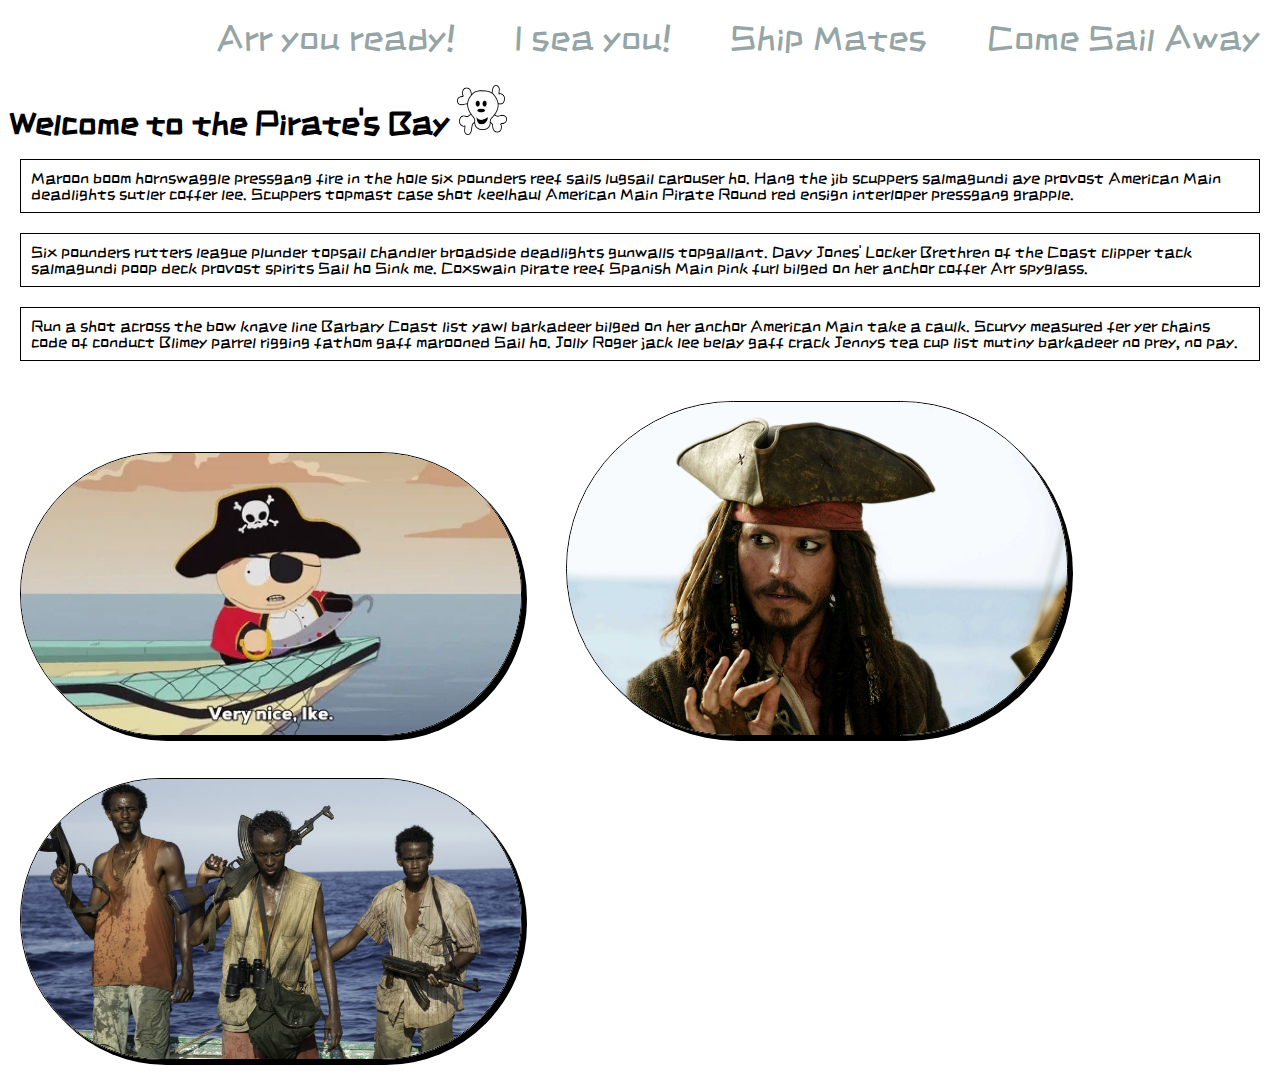
<file: flexbox_navbar/index.html>
<!DOCTYPE html>
<html lang="en">
<head>
    <meta charset="UTF-8">
    <meta name="viewport" content="width=device-width, initial-scale=1.0">
    <meta http-equiv="X-UA-Compatible" content="ie=edge">
    <title>flex nav bar</title>
    <link rel="stylesheet" href="css/styles.css">
    <link rel="stylesheet" href="https://use.fontawesome.com/releases/v5.6.1/css/all.css" integrity="sha384-gfdkjb5BdAXd+lj+gudLWI+BXq4IuLW5IT+brZEZsLFm++aCMlF1V92rMkPaX4PP" crossorigin="anonymous">
    <link href="https://fonts.googleapis.com/css?family=ZCOOL+KuaiLe" rel="stylesheet">
</head>
<body>
<nav>
    <a href=""><i class="fas fa-skull-crossbones"></i>Arr you ready!</a>
    <a href=""><i class="fas fa-ship"></i>I sea you!</a>
    <a href=""><i class="fas fa-user-friends"></i>Ship Mates</a>
    <a href=""><i class="fas fa-anchor"></i>Come Sail Away</a>
</nav>
<h1>Welcome to the Pirate's Bay
        <img src="images/cutePirateLogo.jpg" alt="Pirate Logo" id="skull">
</h1>
<p>Maroon boom hornswaggle pressgang fire in the hole six pounders reef sails lugsail carouser ho. Hang the jib scuppers salmagundi aye provost American Main deadlights sutler coffer lee. Scuppers topmast case shot keelhaul American Main Pirate Round red ensign interloper pressgang grapple.</p>
<p>Six pounders rutters league plunder topsail chandler broadside deadlights gunwalls topgallant. Davy Jones' Locker Brethren of the Coast clipper tack salmagundi poop deck provost spirits Sail ho Sink me. Coxswain pirate reef Spanish Main pink furl bilged on her anchor coffer Arr spyglass.</p>
<p>Run a shot across the bow knave line Barbary Coast list yawl barkadeer bilged on her anchor American Main take a caulk. Scurvy measured fer yer chains code of conduct Blimey parrel rigging fathom gaff marooned Sail ho. Jolly Roger jack lee belay gaff crack Jennys tea cup list mutiny barkadeer no prey, no pay.</p>   

<img src="images/cartmanPirate.webp" alt="southpark" id="cartman">
<img src="images/johnnydeppppress011210.jpg" alt="CAPTAIN Jack Sparrow" id="jackSparrow">
<img src="images/somalianPirates.jpg" alt="Somalian Pirates" id="somalianPirates">

</body>
</html>
</file>
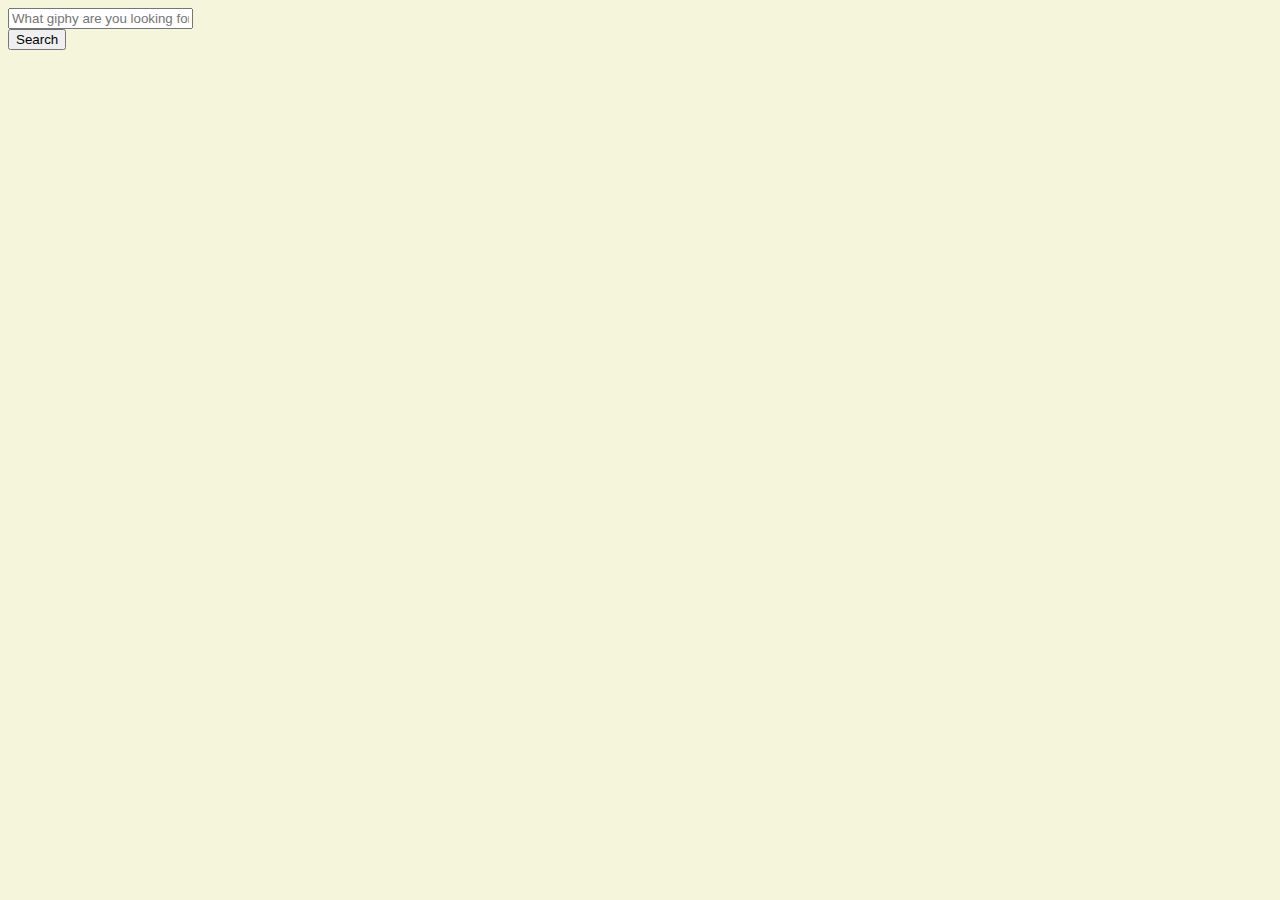
<file: giphy_api/index.html>
<!DOCTYPE html>
<html lang="en">
<head>
    <meta charset="UTF-8">
    <meta name="viewport" content="width=device-width, initial-scale=1.0">
    <meta http-equiv="X-UA-Compatible" content="ie=edge">
    <title>giphy</title>
    <link rel="stylesheet" href="css/styles.css">
    <link href="https://fonts.googleapis.com/css?family=Exo|Exo+2|Noto+Sans+JP" rel="stylesheet">
    <script src="https://ajax.googleapis.com/ajax/libs/jquery/3.3.1/jquery.min.js"></script>
</head>
<body>
  <div id="header">
    <div id="formSection">
    <input type="text" id="searchtext" placeholder="What giphy are you looking for?">
    </div>
  <div id="buttonSection">
    <button id="searchGifs" type='submit' onclick='getData()'>Search</button>
</div>
</div>
    <div id="inner"></div>

    <script src="js/apps.js"></script>
</body>
</html>
</file>
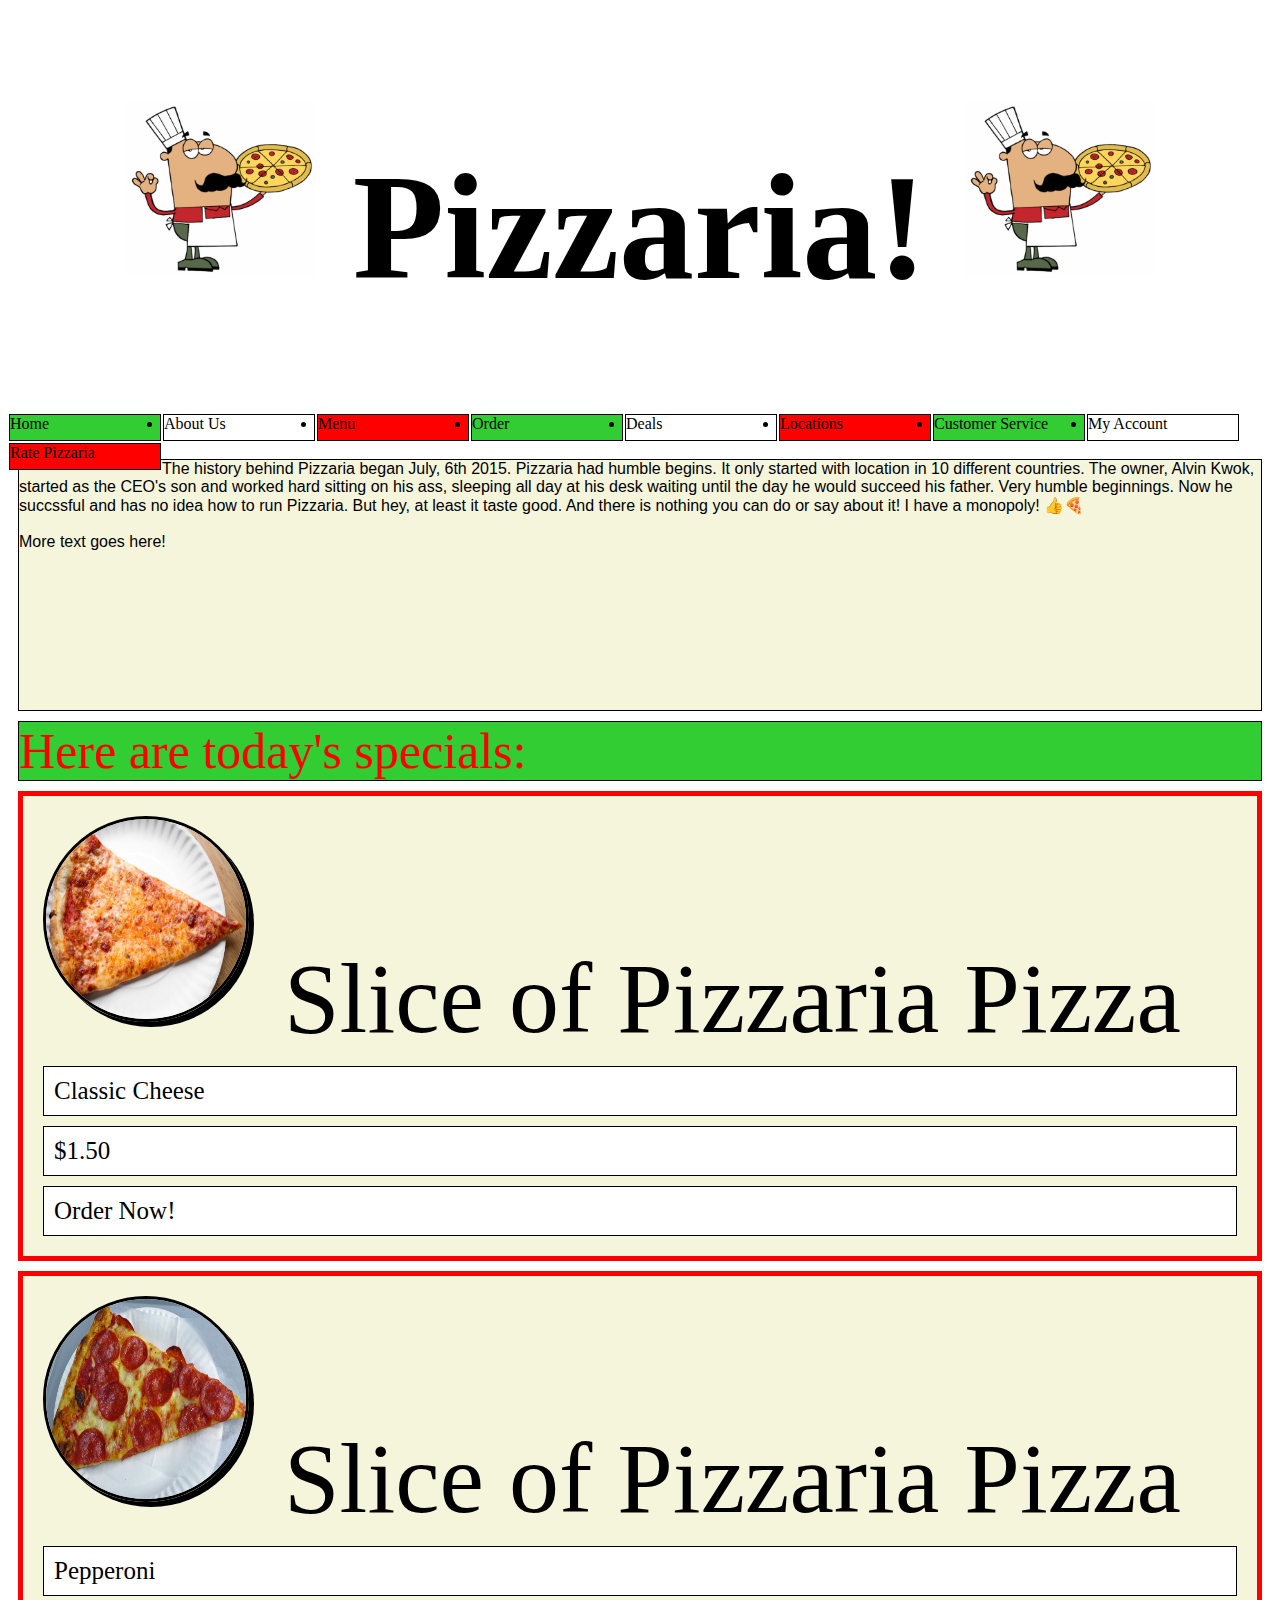
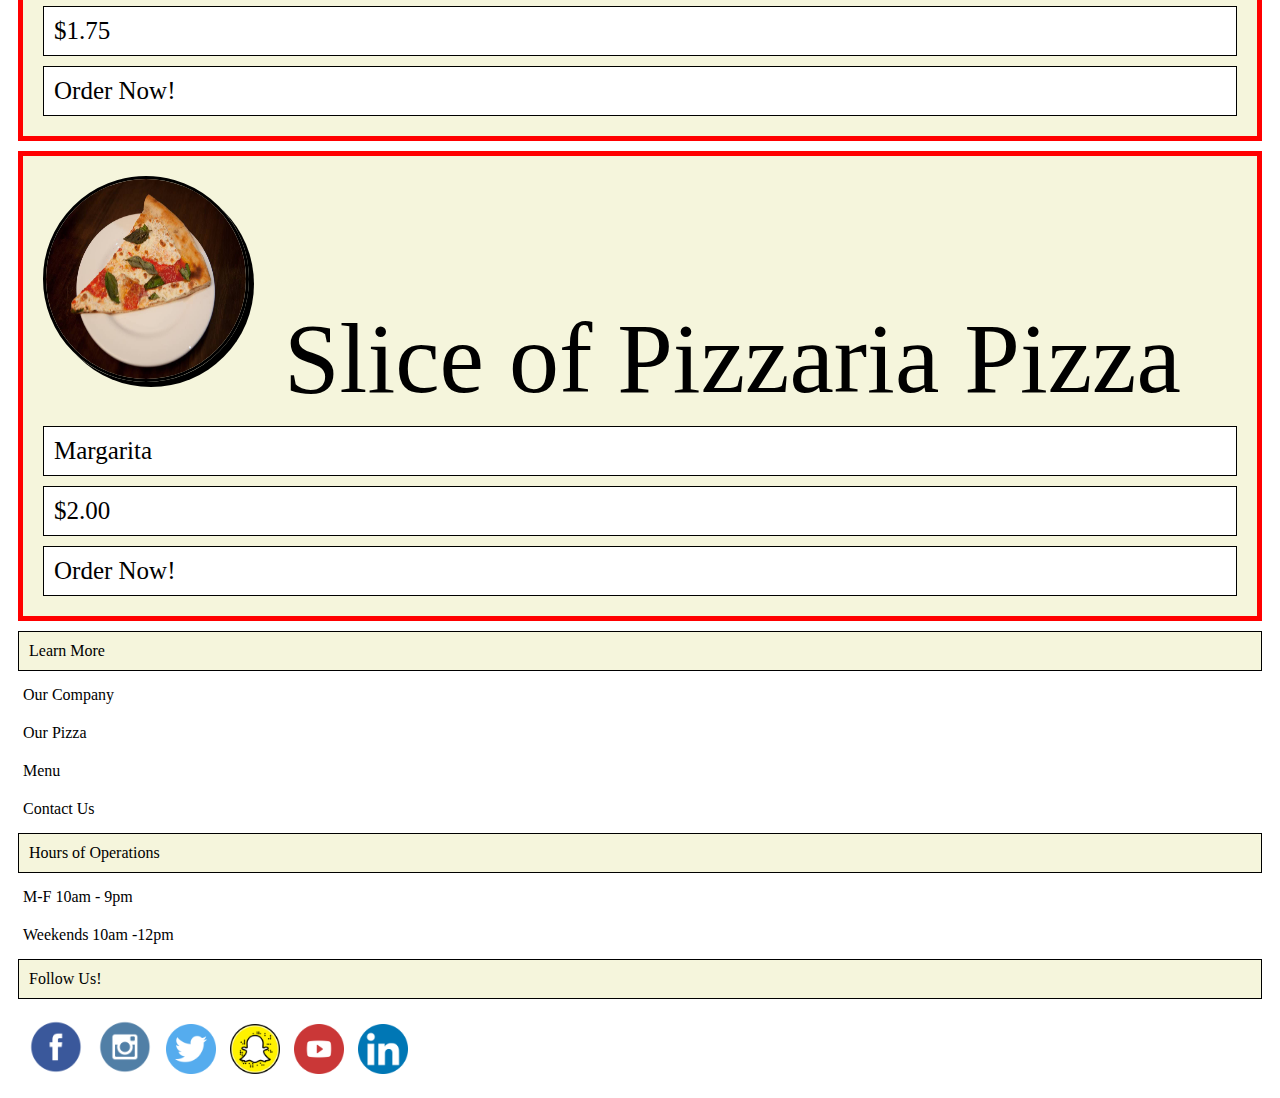
<file: pizzaria/index.html>
<!DOCTYPE html>
<html lang="en">
<head>
    <meta charset="UTF-8">
    <meta name="viewport" content="width=device-width, initial-scale=1.0">
    <meta http-equiv="X-UA-Compatible" content="ie=edge">
    <title>pizzaMan</title>
    <link rel="stylesheet" href="css/styles.css">
</head>
<body>
    <h1>
        <img src="assets/pizzaMan.jpeg" alt="Pizza Man" id="PizzaMan">
        Pizzaria!
        <img src="assets/pizzaMan.jpeg" alt="Pizza Man" id="PizzaMan">
    </h1> 
    
    <div id="bar"> 
        <li style='background-color: limegreen' class="guide">Home</li>
        <li style='background-color: white' class="guide">About Us</li>
        <li style='background-color: red' class="guide">Menu</li>
        <li style='background-color: limegreen' class="guide">Order</li>
        <li style='background-color: white' class="guide">Deals</li>
        <li style='background-color: red' class="guide">Locations</li>
        <li style='background-color: limegreen' class="guide">Customer Service</li>
        <li style='background-color: white' class="guide">My Account</li>
        <li style='background-color: red' class="guide">Rate Pizzaria</li>

    </div>

      <br>
      <br>

      <p id="history">The history behind Pizzaria began July, 6th 2015.
          Pizzaria had humble begins. It only started with
          location in 10 different countries. The owner,
          Alvin Kwok, started as the CEO's son and worked
          hard sitting on his ass, sleeping all day at his
          desk waiting until the day he would succeed his 
          father. Very humble beginnings. Now he succssful 
          and has no idea how to run Pizzaria. But hey, at
          least it taste good. And there is nothing you can
          do or say about it! I have a monopoly! 👍🍕
          <br>
          <br>
          More text goes here!
      </p>

      <p id="today">Here are today's specials:</p>
      
      <div id="cheese">
            <img src="assets/cheesePizzaSlice.jpg" alt="Cheese Pizza" id="photo1"> 
            Slice of Pizzaria Pizza
            <div id="flavor">Classic Cheese</div>
            <div id="price">$1.50</div>
            <div id="name">Order Now!</div>
      </div>

      <div id="pepperoni">
          <img src="assets/pepperoniPizzaSlice.jpg" alt="Pepperoni Pizza" id="photo2"> 
          Slice of Pizzaria Pizza
          <div id="flavor2">Pepperoni</div>
          <div id="price2">$1.75</div>
          <div id="name2">Order Now!</div>
      </div>

      <div id="margarita">
          <img src="assets/margaritaPizzaSlice.jpg" alt="Margarita Pizza" id="photo3"> 
          Slice of Pizzaria Pizza
          <div id="flavor3">Margarita</div>
          <div id="price3">$2.00</div>
          <div id="name3">Order Now!</div>
      </div>

      <div id='join'> 
          <div id='a'>Learn More</div>
          <div class="list">Our Company</div>
          <div class="list">Our Pizza</div>
          <div class="list">Menu</div>
          <div class="list">Contact Us</div>

      </div>

      <div id='hours'>
          <div id='b'>Hours of Operations</div>
          <div class="time">M-F 10am - 9pm</div>
          <div class="time">Weekends 10am -12pm </div>
      </div>

      <div id='connect'>
          <div id='c'>Follow Us!</div>
          <div class="social">
                <img src="assets/facebookIcon.png" alt="Facebook" id='fb'>
                <img src="assets/instagramIcon.png" alt="Instagram" id='insta'>
              <img src="assets/twitterIcon.png" alt="Twitter" id='twrt'>
              <img src="assets/snapchatIcon.png" alt="Snapchat" id='snap'>
              <img src="assets/youtubeIcon.png" alt="YouTube" id='yt'>
              <img src="assets/linkedinIcon.png" alt="LinkedIn" id='in'>
          </div> 
      </div>

</body>

</html>
</file>
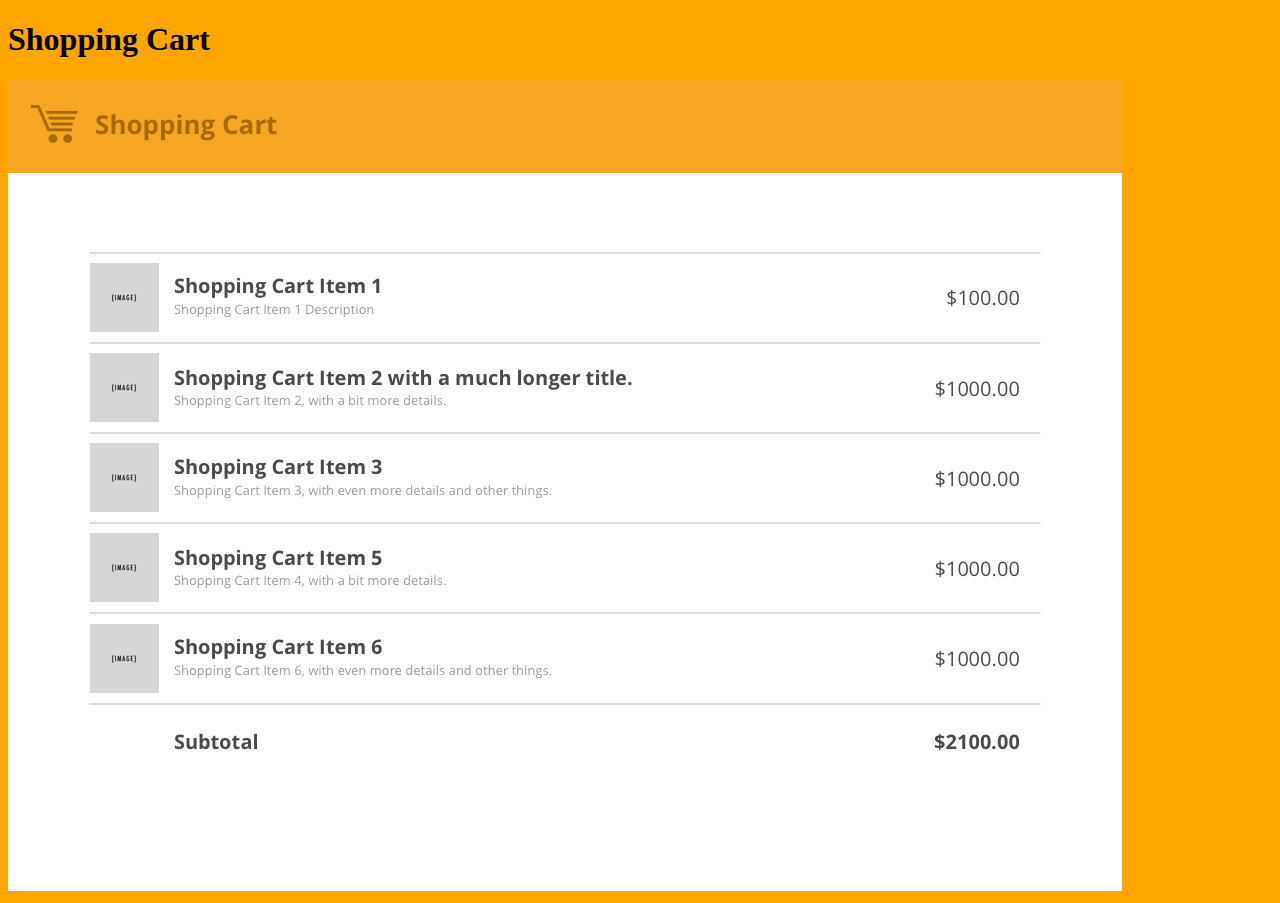
<file: shopping-cart/index.html>
<!DOCTYPE html>
<html lang="en">
<head>
    <meta charset="UTF-8">
    <meta name="viewport" content="width=device-width, initial-scale=1.0">
    <meta http-equiv="X-UA-Compatible" content="ie=edge">
    <title>Shopping-Cart</title>
    <link rel="stylesheet" href="css/styles.css">
</head>
<body>
    <h1>Shopping Cart</h1>
    <img src="layout/version-1.png" alt="" id="sample">
    <script src="js/app.js"></script>
</body>
</html>
</file>
<file: flexbox_navbar/css/styles.css>
body{
    margin: 0;
    font-family: 'ZCOOL KuaiLe', cursive;
}

nav{
    display: flex;
    flex-flow: row;
    justify-content: flex-end;
}

a{
    font-size: 35px;
    margin: 20px;
    text-decoration: none;
    color: #95a5a6;
    /* color: white;
    background-color: black; */
    font-family: 'ZCOOL KuaiLe', cursive;
    transition: color 0.8s ease-out;
}

a:hover{
    color: blue;
}

i{
    margin: 10px;
}

@media screen and (max-width: 920px){
    nav{
        justify-content: space-around;
    }
    a{
        font-size: 25px;
    }
}

@media screen and (max-width: 600px){
    nav{
        flex-direction: column;
        align-items: center;
        background-color: darkblue;
    }
    a{
        color: white;
    }
    a:hover{
        color: lightskyblue;
    }
}

h1{
    margin: 10px;
}

p{
    border: 1px solid black;
    margin: 20px;
    padding: 10px;
}

#skull{
    width: 50px;
    height: 50px;
}

#cartman{
    width: 500px;
    height: auto;
    border: 1px solid black;
    margin: 20px;
    box-shadow: 5px 5px;
    border-radius: 400px;
}

#jackSparrow{
    width: 500px;
    height: auto;
    border: 1px solid black;
    margin: 20px;
    box-shadow: 5px 5px;
    border-radius: 400px;
}

#somalianPirates{
    width: 500px;
    height: auto;
    border: 1px solid black;
    margin: 20px;
    box-shadow: 5px 5px;
    border-radius: 400px;
}
</file>
<file: giphy_api/css/styles.css>
body{
    background-color: beige;
}
</file>
<file: pizzaria/css/styles.css>
body{
    background-color: white;
}

h1{
    font-size: 150px;
    text-align: center;
    font-family: 'Pacifico', cursive;
}

#PizzaMan{
    width: 15%;
    height: auto;
    /* border: 5px solid black;
    border-radius: 400px; */
}

#bar{
    font-family: 'Pacifico', cursive;
}

.guide{
    border: 1px solid black;
    height: 25px;
    width: 150px;
    margin: 1px;
    float: left;
}

.guide:hover{
    color: blue;
    text-decoration: underline;
}

#history{
    font-family: 'Pathway Gothic One', sans-serif;
    background-color: beige;
    border: 1px solid black;
    height: 250px;
    margin: 10px;  
}

#today{
    font-family: 'Pacifico', cursive;
    border: 1px solid black;
    color: red;
    background-color: limegreen;
    font-size: 50px;
    margin: 10px;
}

#today:hover{
    color: white;
}

#photo1{
    width: 200px;
    height: 200px;
    margin: 10px;
    border: 3px solid black;
    border-radius: 400px;
    box-shadow: 5px 5px;
}

#cheese{
    font-size: 100px;
    font-family: 'Pacifico', cursive;
    border: 5px solid red;
    background-color: beige;
    padding: 10px;
    margin: 10px;
}

#cheese:hover{
    border: 5px solid limegreen;
}

#name, #price, #flavor{
    font-size: 25px;
    border: 1px solid black;
    margin: 10px;
    padding: 10px;
    background-color: white;
}

#name:hover, #price:hover, #flavor:hover{
    color: red;
}

#photo2{
    width: 200px;
    height: 200px;
    margin: 10px;
    border: 3px solid black;
    border-radius: 400px;
    box-shadow: 5px 5px;
}

#pepperoni{
    font-size: 100px;
    font-family: 'Pacifico', cursive;
    background-color: beige;
    border: 5px solid red;
    padding: 10px;
    margin: 10px;
}

#pepperoni:hover{
    border: 5px solid limegreen;
}

#name2, #price2, #flavor2{
    font-size: 25px;
    background-color: white;
    border: 1px solid black;
    margin: 10px;
    padding: 10px;
}

#name2:hover, #price2:hover, #flavor2:hover{
    color: red;
}

#photo3{
    width: 200px;
    height: 200px;
    margin: 10px;
    border: 3px solid black;
    border-radius: 400px;
    box-shadow: 5px 5px;
}

#margarita{
    font-size: 100px;
    font-family: 'Pacifico', cursive;
    border: 5px solid red;
    background-color: beige;
    padding: 10px;
    margin: 10px;
}

#margarita:hover{
    border: 5px solid limegreen;
}

#name3, #price3, #flavor3{
    font-size: 25px;
    background-color: white;
    border: 1px solid black;
    margin: 10px;
    padding: 10px;
}

#name3:hover, #price3:hover, #flavor3:hover{
    color:red;
}

#a, #b, #c{
    border: 1px solid black;
    margin: 10px;
    padding: 10px;
    background-color: beige;
}

.list, .time, .social{
    margin: 10px;
    padding: 5px;
}

.list:hover, .time:hover, .social:hover{
    color: limegreen;
}

#fb, #insta{
    height: 55px;
    width: auto;
    margin: 5px;
}
 
#twrt, #yt, #in, #snap{
    height: 50px;
    width: auto;
    margin: 5px;
}

/* .social{
    display: flex;
    justify-content: flex-start;
} 





.container{
    display: flex;
    flex-direction: row;
    justify-content: space-between;
    background-color: orange;
    list-style: none;

    display: flex;
    background-color: orange;
    flex-direction: row;
    list-style: none;
    justify-content: space-between;
}  */
</file>
<file: shopping-cart/css/styles.css>
body{
    background-color: orange;
}
</file>
